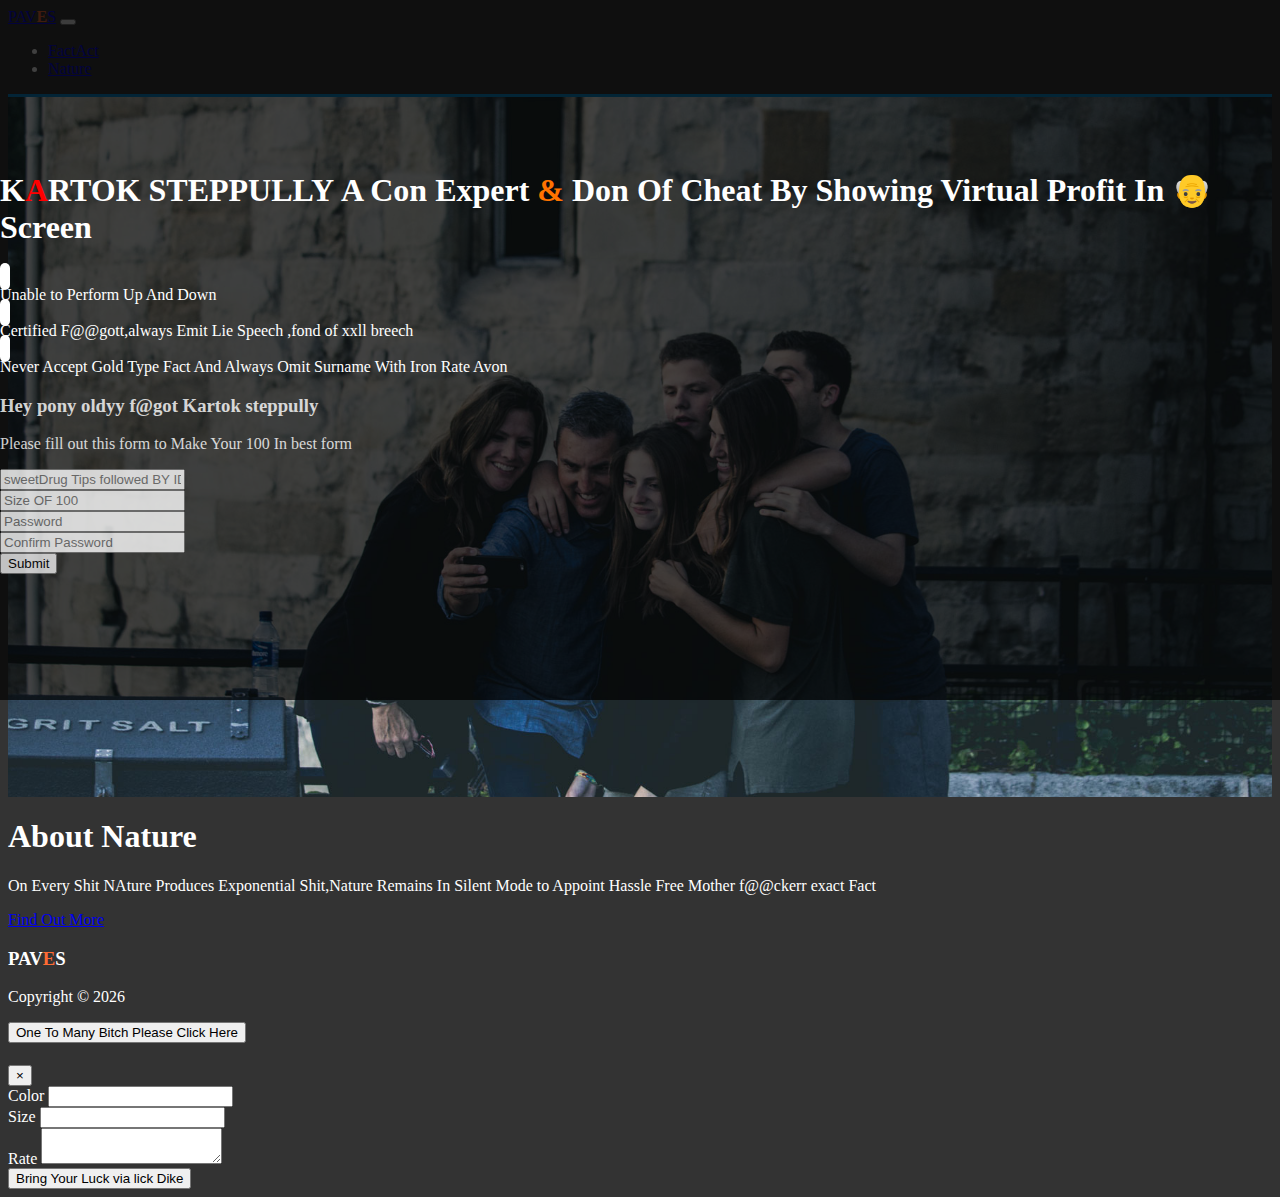
<file: index.html>
<!DOCTYPE html>
<html lang="en">
<head> 
  <meta charset="UTF-8">
  <meta name="viewport" content="width=device-width, initial-scale=1.0">
  <meta http-equiv="X-UA-Compatible" content="ie=edge">
  <link rel="stylesheet" href="https://use.fontawesome.com/releases/v5.0.13/css/all.css" integrity="sha384-DNOHZ68U8hZfKXOrtjWvjxusGo9WQnrNx2sqG0tfsghAvtVlRW3tvkXWZh58N9jp"
    crossorigin="anonymous">
  <link rel="stylesheet" href="https://stackpath.bootstrapcdn.com/bootstrap/4.1.1/css/bootstrap.min.css" integrity="sha384-WskhaSGFgHYWDcbwN70/dfYBj47jz9qbsMId/iRN3ewGhXQFZCSftd1LZCfmhktB"
    crossorigin="anonymous">
  <link rel="stylesheet" href="css/style.css">
  <title>Seva~~p</title>
  
</head>

<body data-spy="scroll" data-target="#main-nav" id="home">
  <nav class="navbar navbar-expand-sm bg-dark navbar-dark fixed-top" id="main-nav">
    <div class="container">
      <a href="index.html" class="navbar-brand">PAV<span style="color:#FF6B33;font-weight:bold">E</span>S</a>
      <button class="navbar-toggler" data-toggle="collapse" data-target="#navbarCollapse">
        <span class="navbar-toggler-icon"></span>
      </button>
      <div class="collapse navbar-collapse" id="navbarCollapse">
        <ul class="navbar-nav ml-auto">
          <li class="nav-item">
            <a href="#home" class="nav-link">FactAct</a>
          </li>
          <li class="nav-item">
            <a href="#share-head-section" class="nav-link">Nature</a>
          </li>
        </ul>
      </div>
    </div>
  </nav>

  <!-- HOME SECTION -->
  <header id="home-section">
    <div class="dark-overlay">
      <div class="home-inner container">
        <div class="row">
          <div class="col-lg-8 d-none d-lg-block">
            <h1 class="display-4">K<span style="color: rgb(255, 0, 0);">A</span>RTOK STEPPULLY
              <strong>A Con Expert</strong> <span style="color: rgb(255, 115, 0);">&</span> Don
              <strong>Of Cheat By Showing Virtual Profit In 👴 Screen</strong>
            </h1>
            <div class="d-flex">
              <div class="p-4 align-self-start">
                <i class="fas fa-check fa-2x"></i>
              </div>
              <div class="p-4 align-self-end">
                Unable to Perform Up And Down
              </div>
            </div>

            <div class="d-flex">
              <div class="p-4 align-self-start">
                <i class="fas fa-check fa-2x"></i>
              </div>
              <div class="p-4 align-self-end">
                Certified F@@gott,always Emit Lie Speech ,fond of xxll breech  
              </div>
            </div>

            <div class="d-flex">
              <div class="p-4 align-self-start">
                <i class="fas fa-check fa-2x"></i>
              </div>
              <div class="p-4 align-self-end">
                Never Accept Gold Type Fact And Always Omit Surname With Iron Rate Avon
              </div>
            </div>
          </div>

          <div class="col-lg-4">
            <div class="card bg-danger text-center card-form">
              <div class="card-body">
                <h3> Hey pony oldyy f@got Kartok steppully</h3>
                <p>Please fill out this form to Make Your 100 In best form</p>
                <form>
                  <div class="form-group">
                    <input type="text" class="form-control form-control-lg" placeholder="sweetDrug Tips followed BY ID">
                  </div>
                  <div class="form-group">
                    <input type="email" class="form-control form-control-lg" placeholder="Size OF 100">
                  </div>
                  <div class="form-group">
                    <input type="password" class="form-control form-control-lg" placeholder="Password">
                  </div>
                  <div class="form-group">
                    <input type="password" class="form-control form-control-lg" placeholder="Confirm Password">
                  </div>
                  <input type="submit" value="Submit" class="btn btn-outline-light btn-block">
                </form>
              </div>
            </div>
          </div>
        </div>
      </div>
    </div>
  </header>

  
            
            <!-- EXPLORE SECTION -->
  <!-- <section id="explore-section" class="bg-light text-muted py-5">
    <div class="container">
      <div class="row">
        <div class="col-md-6">
          <img src="img/explore-section1.jpg" alt="" class="img-fluid mb-3 rounded-circle">
        </div>
        <div class="col-md-6">
          <h3>Explore & Connect</h3>
          <p>Lorem ipsum dolor, sit amet consectetur adipisicing elit. Labore reiciendis, voluptate at alias laborum odit aliquid
            tempore perspiciatis repudiandae hic?</p>
          <div class="d-flex">
            <div class="p-4 align-self-start">
              <i class="fas fa-check fa-2x"></i>usto, perspiciatis mollitia natus harum?
            </div>
          </div>

          <div class="d-flex">
            <div class="p-4 align-self-start">
              <i class="fas fa-check fa-2x"></i>
            </div>
            <div class="p-4 align-self-end">
              Lorem ipsum dolor sit amet consectetur adipisicing elit. Animi distinctio iusto, perspiciatis mollitia natus harum?
            </div>
          </div>
        </div>
      </div>
    </div>
  </section>
 -->
  <!-- CREATE -->
  <!-- CREATE SECTION -->
  <!-- <section id="create-section" class="py-5">
    <div class="container">
      <div class="row">
        <div class="col-md-6 order-2">
          <img src="img/create-section1.jpg" alt="" class="img-fluid mb-3 rounded-circle">
        </div>
        <div class="col-md-6 order-1">
          <h3>Create Your Passion</h3>
          <p>Lorem ipsum dolor, sit amet consectetur adipisicing elit. Labore reiciendis, voluptate at alias laborum odit aliquid
            tempore perspiciatis repudiandae hic?</p>
          <div class="d-flex">
            <div class="p-4 align-self-start">
              <i class="fas fa-check fa-2x"></i>
            </div>
            <div class="p-4 align-self-end">
              Lorem ipsum dolor sit amet consectetur adipisicing elit. Animi distinctio iusto, perspiciatis mollitia natus harum?
            </div>
          </div>

          <div class="d-flex">
            <div class="p-4 align-self-start">
              <i class="fas fa-check fa-2x"></i>
            </div>
            <div class="p-4 align-self-end">
              Lorem ipsum dolor sit amet consectetur adipisicing elit. Animi distinctio iusto, perspiciatis mollitia natus harum?
            </div>
          </div>
        </div>
      </div>
    </div>
  </section> -->

  <!-- SHARE HEAD -->
  <section id="share-head-section" class="bg-success">
    <div class="container">
      <div class="row">
        <div class="col text-center py-5">
          <h1 class="display-4">About Nature</h1>
          <p class="lead">On Every Shit NAture Produces Exponential Shit,Nature Remains In Silent Mode to Appoint Hassle Free Mother f@@ckerr exact Fact   </p>
          <a href="#" class="btn btn-outline-light">Find Out More</a>
        </div>
      </div>
    </div>
  </section>

  <!-- SHARE SECTION -->
  <!-- <section id="share-section" class="bg-light text-muted py-5">
    <div class="container">
      <div class="row">
        <div class="col-md-6">
          <img src="img/share-section1.jpg" alt="" class="img-fluid mb-3 rounded-circle">
        </div>
        <div class="col-md-6">
          <h3>Share What You Create</h3>
          <p>Lorem ipsum dolor, sit amet consectetur adipisicing elit. Labore reiciendis, voluptate at alias laborum odit aliquid
            tempore perspiciatis repudiandae hic?</p>
          <div class="d-flex">
            <div class="p-4 align-self-start">
              <i class="fas fa-check fa-2x"></i>
            </div>
            <div class="p-4 align-self-end">
              Lorem ipsum dolor sit amet consectetur adipisicing elit. Animi distinctio iusto, perspiciatis mollitia natus harum?
            </div>
          </div>

          <div class="d-flex">
            <div class="p-4 align-self-start">
              <i class="fas fa-check fa-2x"></i>
            </div>
            <div class="p-4 align-self-end">
              Lorem ipsum dolor sit amet consectetur adipisicing elit. Animi distinctio iusto, perspiciatis mollitia natus harum?
            </div>
          </div>
        </div>
      </div>
    </div>
  </section> -->

  <!-- FOOTER -->
  <footer id="main-footer" class="bg-dark">
    <div class="container one">
      <div class="row">
        <div class="col text-center py-4">
          <h3>PAV<span style="color:#FF6B33;font-weight:bold">E</span>S</h3>
          <p>Copyright &copy;
            <span id="year"></span>
          </p>
          <button class="btn btn-danger" data-toggle="modal" data-target="#contactModal">One To Many Bitch Please Click Here</button>
        </div>
      </div>
    </div>
  </footer>

  <!-- CONTACT MODAL -->
  <div class="modal fade text-dark" id="contactModal">
    <div class="modal-dialog">
      <div class="modal-content">
        <div class="modal-header">
          <h5 class="modal-title"> </h5>
          <button class="close" data-dismiss="modal">
            <span>&times;</span>
          </button>
        </div>
        <div class="modal-body">
          <form>
            <div class="form-group">
              <label for="name">Color</label>
              <input type="text" class="form-control">
            </div>
            <div class="form-group">
              <label for="email">Size</label>
              <input type="email" class="form-control">
            </div>
            <div class="form-group">
              <label for="message">Rate</label>
              <textarea class="form-control"></textarea>
            </div>
          </form>
        </div>
        <div class="modal-footer">
          <button class="btn btn-info btn-block">Bring Your Luck  via lick Dike</button>
        </div>
      </div>
    </div>
  </div>


  <script src="//code.jquery.com/jquery-3.3.1.min.js" integrity="sha256-FgpCb/KJQlLNfOu91ta32o/NMZxltwRo8QtmkMRdAu8="
    crossorigin="anonymous"></script>
  <script src="//cdnjs.cloudflare.com/ajax/libs/popper.js/1.14.3/umd/popper.min.js" integrity="sha384-ZMP7rVo3mIykV+2+9J3UJ46jBk0WLaUAdn689aCwoqbBJiSnjAK/l8WvCWPIPm49"
    crossorigin="anonymous"></script>
  <script src="//stackpath.bootstrapcdn.com/bootstrap/4.1.1/js/bootstrap.min.js" integrity="sha384-smHYKdLADwkXOn1EmN1qk/HfnUcbVRZyYmZ4qpPea6sjB/pTJ0euyQp0Mk8ck+5T"
    crossorigin="anonymous"></script>

  <script>
    // Get the current year for the copyright
    $('#year').text(new Date().getFullYear());

    // Init Scrollspy
    $('body').scrollspy({ target: '#main-nav' });

    // Smooth Scrolling
    $("#main-nav a").on('click', function (event) {
      if (this.hash !== "") {
        event.preventDefault();

        const hash = this.hash;

        $('html, body').animate({
          scrollTop: $(hash).offset().top
        }, 800, function () {

          window.location.hash = hash;
        });
      }
    });
  </script>
</body>

</html>
</file>
<file: css/style.css>
body {
  background: #333;
  color: #fff;
}

.navbar {
  border-bottom: #008ed6 3px solid;
  opacity: 0.8;
}

#home-section {
  background: url(../img/home.jpg);
  background-repeat: no-repeat;
  background-size: cover;
  background-attachment: fixed;
  min-height: 700px;
}

#home-section .dark-overlay {
  position: absolute;
  top: 0;
  left: 0;
  width: 100%;
  min-height: 700px;
  background: rgba(0, 0, 0, 0.7);
}

#home-section .home-inner {
  padding-top: 150px;
}

#home-section .card-form {
  opacity: 0.8;
}

#home-section .fas,
#create-section .fas {
  color: #008ed6;
  background: #fff;
  padding: 5px;
  border-radius: 5px;
}

#explore-section .fas,
#share-section .fas {
  background : #333;
  color: #fff;
  padding: 5px;
  border-radius: 5px;
}
</file>
